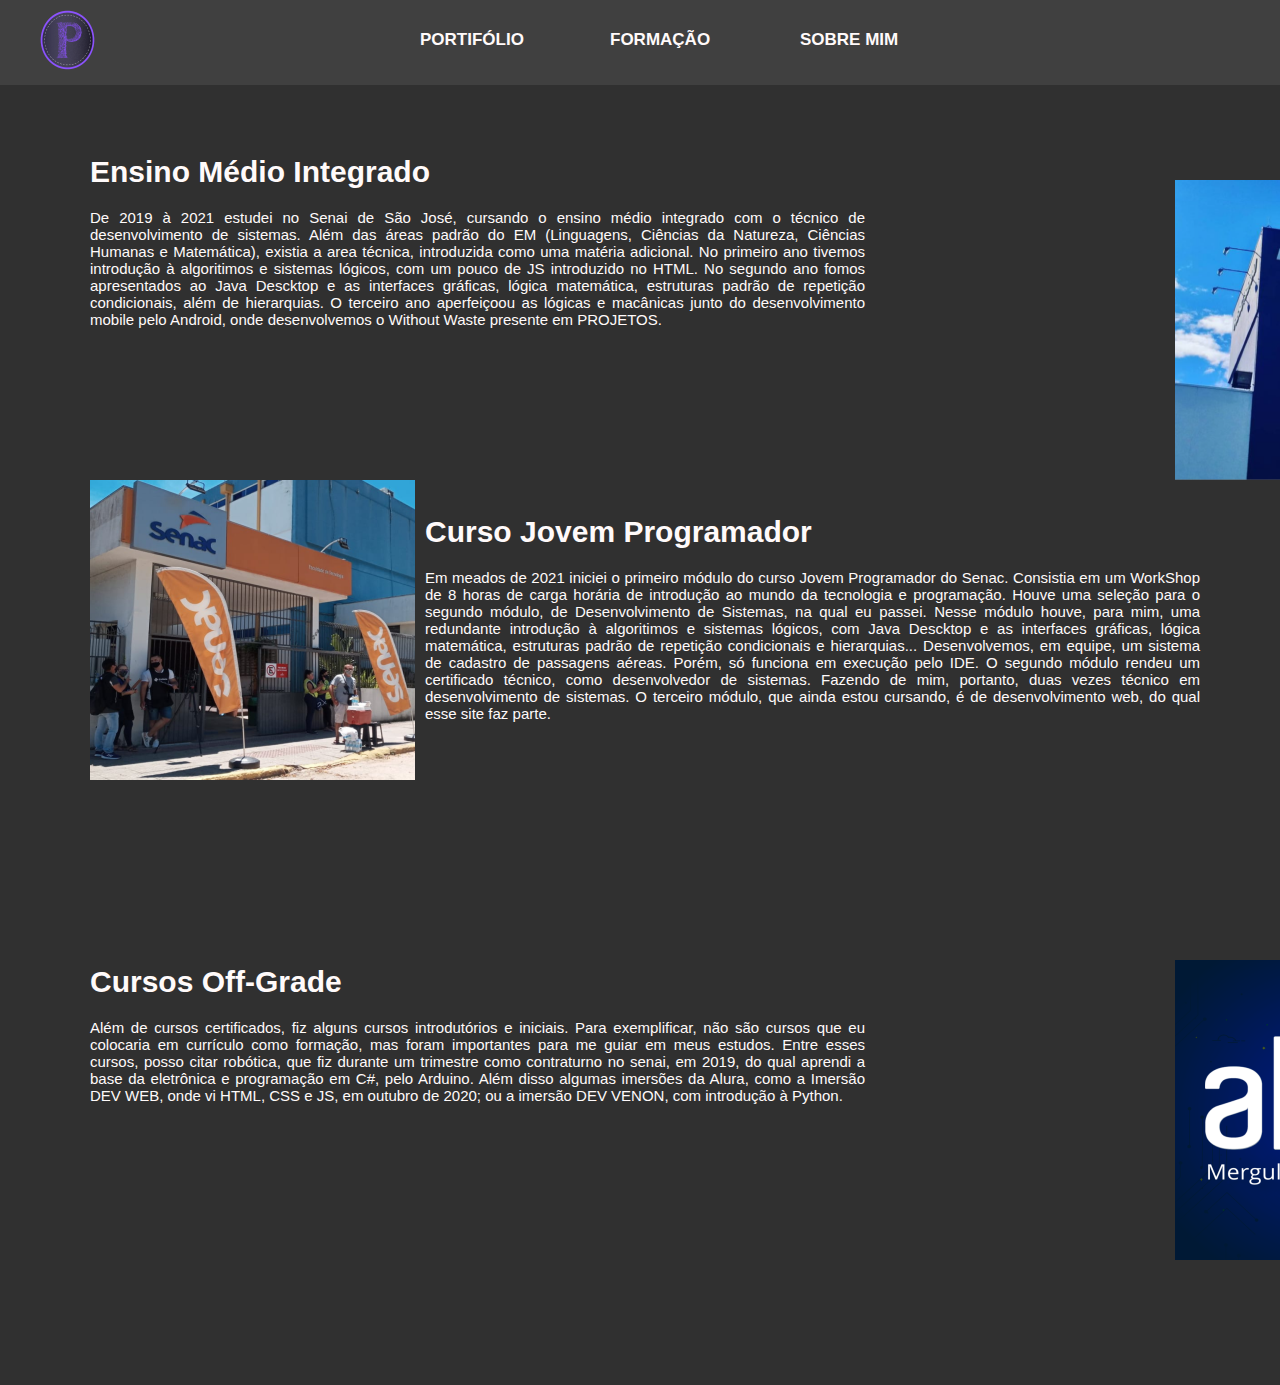
<file: formacao.html>
<html leng="pt-br">

<head>
    <title>Formação</title>
    <meta charset="utf-8" />
    <link rel="stylesheet" href="forum.css">
</head>

<body>
    <div id="topo">
        <header>

            <nav id="">
                <div class="menu">
                    <section class="menu1">
                        <ul>
                            <li class="link-home"><a href="index.html"><img src="imagens/logo.png"></a></li>
                        </ul>
                    </section>
                    <section class="menu2">
                        <ul>
                            <li class="link"> <a href="portifolio.html">Portifólio</a></li>
                        </ul>
                    </section>
                    <section class="menu2">
                        <ul>
                            <li class="link"><a href="formacao.html">Formação</a></li>
                        </ul>
                    </section>
                    <section class="menu2">
                        <ul>
                            <li class="link"><a href="sobremim.html">Sobre mim</a></li>
                        </ul>
                    </section>
                    <section class="menu2">
                        <ul>
                            <li class="link-inicio"><a href="index.html">Voltar ao começo ></a></li>

                        </ul>
                    </section>
                </div>


            </nav>
    </div>
    </header>
    </div>
    <main id="conteudo">
        <section class="section-main">

            <div class="caixa1">

                <p>
                <h1>Ensino Médio Integrado</h1>

                De 2019 à 2021 estudei no Senai de São José, cursando o ensino médio integrado com o técnico de
                desenvolvimento de sistemas.
                Além das áreas padrão do EM (Linguagens, Ciências da Natureza, Ciências Humanas e Matemática), existia a
                area técnica,
                introduzida como uma matéria adicional. No primeiro ano tivemos introdução à algoritimos e sistemas
                lógicos, com um pouco de JS introduzido no HTML.
                No segundo ano fomos apresentados ao Java Descktop e as interfaces gráficas, lógica matemática,
                estruturas padrão de repetição condicionais, além de hierarquias.
                O terceiro ano aperfeiçoou as lógicas e macânicas junto do desenvolvimento mobile pelo Android, onde
                desenvolvemos o Without Waste presente em PROJETOS.

                </p>

            </div>
            <div class="img1">
                <figure>
                    <img src="imagens/faxada_senai.png">
                </figure>
            </div>


        </section>
        <section class="section-main">
            <div class="img2">
                <figure>
                    <img src="imagens/faxada_senac.png">
                </figure>
            </div>
            <div class="caixa2">
                <p>
                <h1>Curso Jovem Programador</h1>
                Em meados de 2021 iniciei o primeiro módulo do curso Jovem Programador do Senac.
                Consistia em um WorkShop de 8 horas de carga horária de introdução ao mundo da tecnologia e programação.
                Houve uma seleção para o segundo módulo, de Desenvolvimento de Sistemas, na qual eu passei. Nesse módulo
                houve,
                para mim, uma redundante introdução à algoritimos e sistemas lógicos, com Java Descktop e as interfaces
                gráficas,
                lógica matemática, estruturas padrão de repetição condicionais e hierarquias... Desenvolvemos, em
                equipe,
                um sistema de cadastro de passagens aéreas. Porém, só funciona em execução pelo IDE. O segundo módulo
                rendeu um certificado técnico,
                como desenvolvedor de sistemas. Fazendo de mim, portanto, duas vezes técnico em desenvolvimento de
                sistemas. O terceiro módulo,
                que ainda estou cursando, é de desenvolvimento web, do qual esse site faz parte.
                </p>

            </div>



        </section>

        <section class="section-main3">

            <div class="caixa3">

                <p>
                <h1>Cursos Off-Grade</h1>

                Além de cursos certificados, fiz alguns cursos introdutórios e iniciais. Para exemplificar,
                não são cursos que eu colocaria em currículo como formação, mas foram importantes para me guiar em meus
                estudos.
                Entre esses cursos, posso citar robótica, que fiz durante um trimestre como contraturno no senai, em
                2019,
                do qual aprendi a base da eletrônica e programação em C#, pelo Arduino. Além disso algumas imersões da
                Alura,
                como a Imersão DEV WEB, onde vi HTML, CSS e JS, em outubro de 2020; ou a imersão DEV VENON, com
                introdução à Python.

                </p>

            </div>
            <div class="img3">
                <figure>
                    <img src="imagens/escola_offgrid.png">
                </figure>
            </div>


        </section>
    </main>
</body>

</html>
</file>
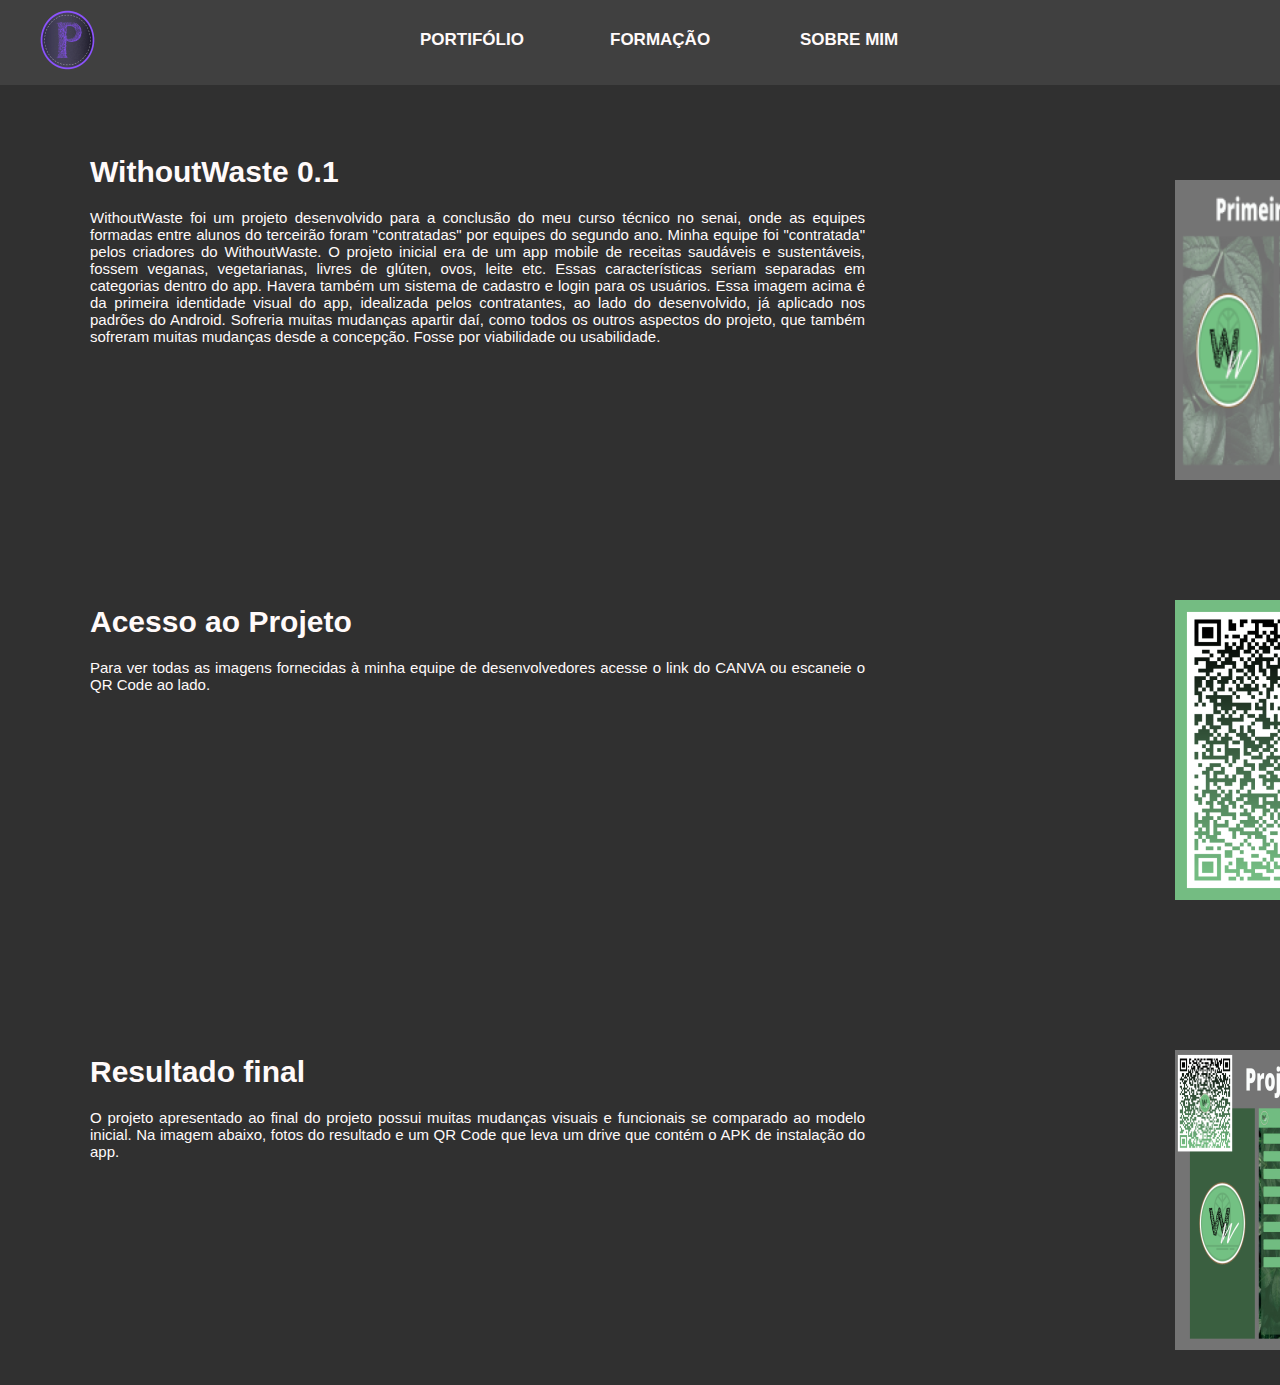
<file: portifolio.html>
<html leng="pt-br">

<head>
    <title>Portifólio</title>
    <meta charset="utf-8" />
    <link rel="stylesheet" href="forum.css">
</head>

<body>
    <div id="topo">
        <header>

            <nav id="">
                <div class="menu">
                    <section class="menu1">
                        <ul>
                            <li class="link-home"><a href="index.html"><img src="imagens/logo.png"></a></li>
                        </ul>
                    </section>
                    <section class="menu2">
                        <ul>
                            <li class="link"> <a href="portifolio.html">Portifólio</a></li>
                        </ul>
                    </section>
                    <section class="menu2">
                        <ul>
                            <li class="link"><a href="formacao.html">Formação</a></li>
                        </ul>
                    </section>
                    <section class="menu2">
                        <ul>
                            <li class="link"><a href="sobremim.html">Sobre mim</a></li>
                        </ul>
                    </section>
                    <section class="menu2">
                        <ul>
                            <li class="link-inicio"><a href="index.html">Voltar ao começo ></a></li>

                        </ul>
                    </section>
                </div>


            </nav>
    </div>
    </header>
    </div>
    <main id="conteudo">
        <section class="section-main">



            <div class="caixa1">

                <p>
                <h1>WithoutWaste 0.1</h1>

                WithoutWaste foi um projeto desenvolvido para a conclusão do meu curso técnico no senai,
                onde as equipes formadas entre alunos do terceirão foram "contratadas" por equipes do segundo ano.
                Minha equipe foi "contratada" pelos criadores do WithoutWaste. O projeto inicial era de um app mobile
                de receitas saudáveis e sustentáveis, fossem veganas, vegetarianas, livres de glúten, ovos, leite etc.
                Essas características seriam separadas em categorias dentro do app. Havera também um sistema de cadastro
                e login para os usuários. Essa imagem acima é da primeira identidade visual do app, idealizada pelos
                contratantes,
                ao lado do desenvolvido, já aplicado nos padrões do Android. Sofreria muitas mudanças apartir daí, como
                todos os
                outros aspectos do projeto, que também sofreram muitas mudanças desde a concepção. Fosse por viabilidade
                ou usabilidade.


                </p>

            </div>
            <div class="img1">
                <figure>
                    <img src="imagens/ww01_footage1.png">
                </figure>
            </div>
        </section>

        <section class="section-main3">

            <div class="caixa3">

                <p>
                <h1>Acesso ao Projeto</h1>

                Para ver todas as imagens fornecidas à minha equipe de desenvolvedores acesse o link do <a
                    class="canvas"
                    href=" https://www.canva.com/design/DAE7tQWJ_ZA/U1cwQWKzeoJPypmEIjyB7g/view?utm_content=DAE7tQWJ_ZA&utm_campaign=designshare&utm_medium=link2&utm_source=sharebutton">CANVA</a>
                ou escaneie o QR Code ao lado.

                </p>

            </div>
            <div class="img3">
                <figure>
                    <img src="imagens/ww01_qrcode.png">
                </figure>
            </div>


        </section>
        <section class="section-main3">

            <div class="caixa3">

                <p>
                <h1>Resultado final</h1>

                O projeto apresentado ao final do projeto possui muitas mudanças visuais e funcionais
                se comparado ao modelo inicial. Na imagem abaixo, fotos do resultado e um QR Code que leva
                um drive que contém o APK de instalação do app.

                </p>

            </div>
            <div class="img3">
                <figure>
                    <img src="imagens/ww01_footage3.png">
                </figure>
            </div>


        </section>
    </main>
</body>

</html>
</file>
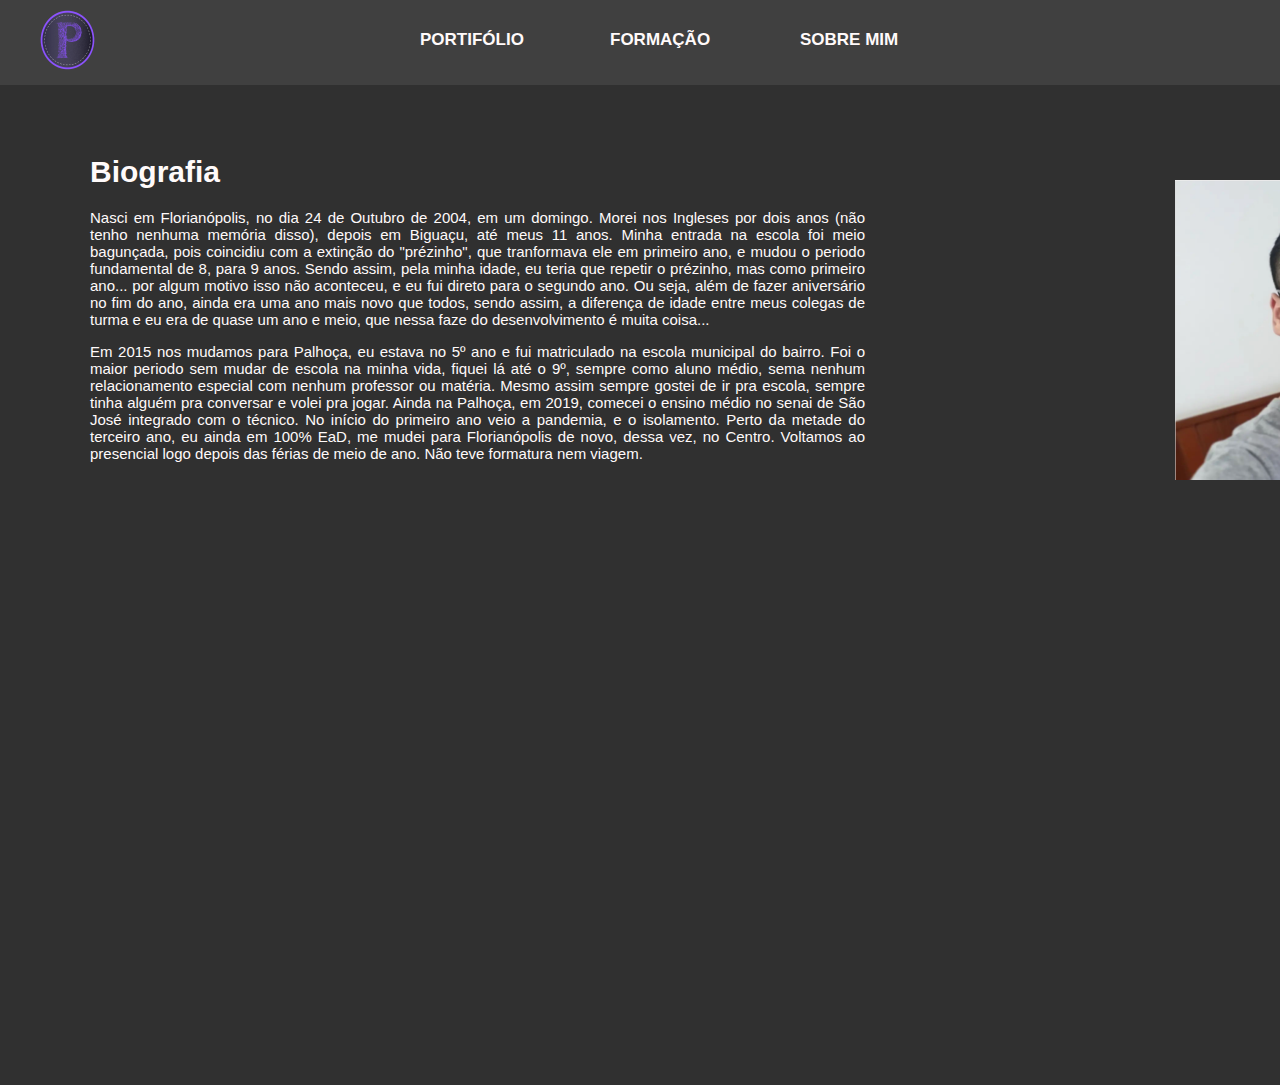
<file: sobremim.html>
<html leng="pt-br">

<head>
    <title>Sobre mim</title>
    <meta charset="utf-8" />
    <link rel="stylesheet" href="forum.css">
</head>

<body>
    <div id="topo">
        <header>

            <nav id="">
                <div class="menu">
                    <section class="menu1">
                        <ul>
                            <li class="link-home"><a href="index.html"><img src="imagens/logo.png"></a></li>
                        </ul>
                    </section>
                    <section class="menu2">
                        <ul>
                            <li class="link"> <a href="portifolio.html">Portifólio</a></li>
                        </ul>
                    </section>
                    <section class="menu2">
                        <ul>
                            <li class="link"><a href="formacao.html">Formação</a></li>
                        </ul>
                    </section>
                    <section class="menu2">
                        <ul>
                            <li class="link"><a href="sobremim.html">Sobre mim</a></li>
                        </ul>
                    </section>
                    <section class="menu2">
                        <ul>
                            <li class="link-inicio"><a href="index.html">Voltar ao começo ></a></li>

                        </ul>
                    </section>
                </div>


            </nav>
    </div>
    </header>
    </div>
    <main id="sobremim">
        <section class="section-main">

            <div class="caixa1">

                <p>
                <h1>Biografia</h1>

                Nasci em Florianópolis, no dia 24 de Outubro de 2004, em um domingo. Morei nos Ingleses por dois anos
                (não tenho nenhuma memória disso),
                depois em Biguaçu, até meus 11 anos. Minha entrada na escola foi meio bagunçada, pois coincidiu com a
                extinção do "prézinho",
                que tranformava ele em primeiro ano, e mudou o periodo fundamental de 8, para 9 anos. Sendo assim, pela
                minha idade,
                eu teria que repetir o prézinho, mas como primeiro ano... por algum motivo isso não aconteceu, e eu fui
                direto para o segundo ano.
                Ou seja, além de fazer aniversário no fim do ano, ainda era uma ano mais novo que todos, sendo assim, a
                diferença de idade entre meus
                colegas de turma e eu era de quase um ano e meio, que nessa faze do desenvolvimento é muita coisa...

                </p>
                <p>
                    Em 2015 nos mudamos para Palhoça, eu estava no 5º ano e fui matriculado na escola municipal do
                    bairro.
                    Foi o maior periodo sem mudar de escola na minha vida, fiquei lá até o 9º, sempre como aluno médio,
                    sema nenhum relacionamento especial com nenhum professor ou matéria. Mesmo assim sempre gostei de ir
                    pra escola,
                    sempre tinha alguém pra conversar e volei pra jogar. Ainda na Palhoça, em 2019, comecei o ensino
                    médio no senai de São José
                    integrado com o técnico. No início do primeiro ano veio a pandemia, e o isolamento. Perto da metade
                    do terceiro ano,
                    eu ainda em 100% EaD, me mudei para Florianópolis de novo, dessa vez, no Centro. Voltamos ao
                    presencial logo depois das
                    férias de meio de ano. Não teve formatura nem viagem.
                </p>

            </div>
            <div class="img1">
                <figure>
                    <img src="imagens/paulo.png">
                </figure>
            </div>


        </section>

    </main>
</body>

</html>
</file>
<file: forum.css>
body{
    background-image:url(imagens/galaxia.jpg);
    background-size: cover;
    font-family: 'Franklin Gothic Medium', 'Arial Narrow', Arial, sans-serif;
    margin: 0;
    padding: 0;
    color: #919191;
    font-size: 15px;
    
}



header{
    height: 15px;
    padding: 0 0 70 0;
    /* margin-left: 10px; */
    margin-right: auto;
    /* border:  1px solid red; */
    background-color: #404040;
    

}



a{
    color:#FFFAFA ;
    text-decoration: none;
    }

    nav{
        width: 1362px;
        height: 50px;
        /* padding-top: 0px; */
        /* border: red 1px solid; */
        background-color: #404040;
        /* margin-left:0 */
        

    }
    nav ul{
        margin: 0;
        list-style: none;
        text-transform: uppercase;
        font-size: 20px;
        
    }
    nav li{
        display: inline-block;
         text-align: center;
        font-size: 18;
     
    }
    nav li a{
        
        /* padding: 0 100 0 0; */
        font-weight: bold;
        /* float: left; */
        font-size: 17px;
        text-align: center;
    }
    nav li a:hover{  
        color: #8C52FF;
        text-decoration: none;
        
    }
.link-inicio{

    padding: 0 0 0 300;

}
.link-home{
    margin-top: 5px
}



main{
    /* margin-top: 10; */
    width: 1550px;
    height: 1300px;
    background-color: #303030;
    margin-left: auto;
    margin-right: auto;
}

#sobremim{
    /* margin-top: 10; */
    width: 1550px;
    height: 1000px;
    background-color: #303030;
    margin-left: auto;
    margin-right: auto;

}

.section-main3{

margin-top: 250px;
/* border: #8C52FF solid 1px; */
}

.caixa1{
    margin-top: 50px;
    width: 50%;
    height: 150px;    
    display: inline-block;
    text-align: justify;
    color: #FFFAFA;
    margin-left: 90px;
    
    
}



section h1{
    color: #FFFAFA;
    /* margin-left: px; */
    /* border: #8C52FF solid 1px; */
    
}



 .img1{
     margin-top: 80px;
    width: 225px;
    height: 150px;   
    /* border: #8C52FF solid 1px;  */
    float: right;
    padding-right: 190px;
    
 }

 .caixa2{
    margin-top: 180px;
    width: 50%;
    height: 150px;    
    display: inline-block;
    text-align: justify;
    color: #FFFAFA;
    padding-left: 150px;
    /* border: #8C52FF solid 1px;  */
    
    
    
    
}


.menu{
    /* border: #8C52FF 1px solid; */
    height: 90px;
    display: grid;
    width: 1900px;
    grid-template-columns: 20% 10% 10% 30% 30%;



}

.menu1{
    margin-top: 5px;
}


.menu2{
    margin-top: 30px;
    /* border: #747474 solid 1px; */
}


 .img2{
 margin-top: 180px;
 width: 225px;
 height: 150px;   
 /* border: #8C52FF solid 1px;  */
 float: left;
 margin-left: 50px;
 padding-right: 0px;
 }

 .caixa3{
    margin-top: 50px;
    width: 50%;
    height: 150px;    
    display: inline-block;
    text-align: justify;
    color: #FFFAFA;
    margin-left: 90px;
   
 }

 .img3{
    margin-top: 50px;
    width: 225px;
    height: 150px;   
    /* border: #8C52FF solid 1px;  */
    float: right;
    padding-right: 190px;
}


#bemvindo{
    margin-left: auto;
    margin-right: auto;
    margin-top:100px;
    height: 750px;
    width: 1500px;
    background-color: #303030;
}

#info{
    width: 3%;
    margin-top: 10px;
    color: #8C52FF;
    size: 20px;
    float: right;
    /* border: #8C52FF solid 1px;  */

}

.section-main4{
    margin-top: 40px;
    border: #8C52FF solid 1px;   
    margin-left: 100px;
    margin-right: 100px;
    text-align: justify;
}
.section-main4 h1{
    font-size: 30px;
}

.section-main6 h1{
    margin-left: 20px;
    font-size: larger;
}

.section-main6{
    /* border: #8C52FF solid 1px;    */
    background-color: #747474;
    
}

.forum{
    /* border: #8C52FF 1px solid; */
    width: 1200px;
    height: 1000px;
    display: grid;
    grid-template-columns: 70% 10% 20%;
}

    
.coluna{
    margin-top: 40px;
    color: #FFFAFA;
}


.gigalogo{

    /* border: #8C52FF solid 1px;  */
    display: grid;
    width: 1200px;
    height: 400px;
    margin-top: 130px;
    grid-template-columns: 50% auto;
    margin-left: auto;
    margin-right: auto;

}

.sec-div{
    /* border: #8C52FF 1px solid; */
    margin-left: auto;
    margin-top: 100px;

}

.sec-form{
    margin-top: 100px;

}
#sec-form h1{
    margin-top: 100px;
    font-size: 40px;
    text-align: center;
    /* border: #8C52FF 1px solid; */
}
#sec-form p{
    color: #FFFAFA;
    text-align: center;
    /* border: #8C52FF 1px solid; */
    margin-top: 15px;
}

#sec-entrar form{
    border: #303030 1px solid;
    height: 250px;
    margin-top: 100px;
}

#sec-form label{
    display:inline-block;
    width: 100%;
    height: 50px;
    text-align: center;
    /* margin: 10px; */
    /* border: #8C52FF 1px solid; */


}

#sec-form textarea{
    margin-top: 5px;
    width: 180px;
    height: 60px;
    /* border-radius: 20px; */
}


#sec-form input{
    /* margin-top: 10px; */
    height: 35px;
    width: 385px;
    text-align: center;
    border-radius: 9px;

}

.canvas:hover{
    color: #8C52FF;
    text-decoration: underline;  

}

#sec-sobre{
    /* border: #8C52FF 1px solid; */
    text-align: center;
    color: #FFFAFA;
    font-size: larger;

}

#sec-sobre h1{
    margin-top: 200px;
    font-size: 40px;

}
#sec-sobre p{
    margin-left:100px ;
    width: 400px;
    text-align: justify;
}

footer{
    text-align: center;
}

a.botao1,.botao2{
    /* color: #FFFAFA; */
    
    text-align: center;
    display: inline-block;
    /* font-weight: bold; */
    /* font-size: 15px; */
    padding: 4px 15px;
   
    height: 30px;
    width: 190px;
}
.botao1{
 border: #747474  1px solid;
 border-radius: 7px;
 font-size: 17px;
 background-color: #747474;
}

.botao2{
border: #8C52FF 1px solid;
border-radius: 7px;
font-size: 17px;
width: 120px;
background-color: #8C52FF;
}
</file>
